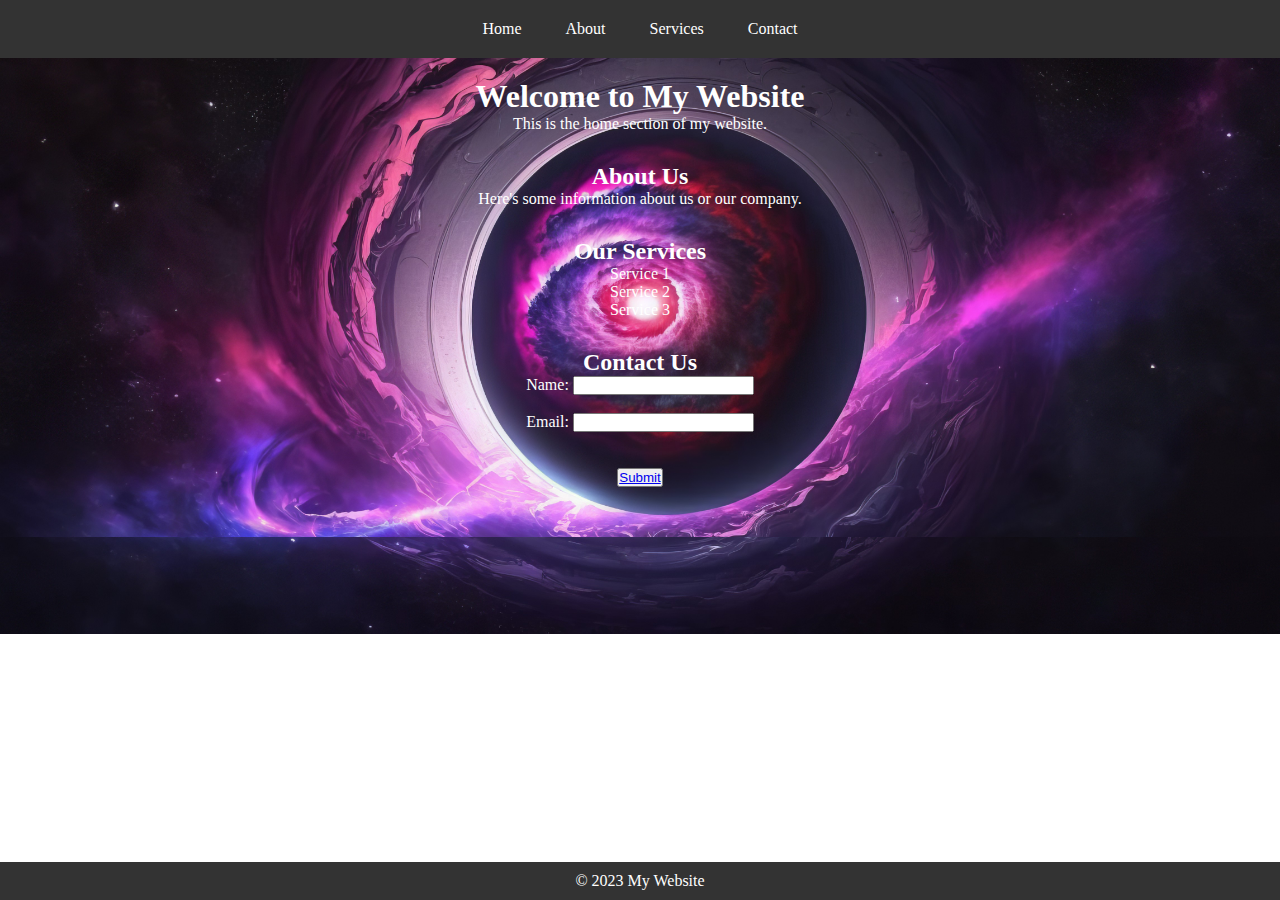
<file: index.html>
<!DOCTYPE html>
<html lang="en">
<head>
    <meta charset="UTF-8">
    <title>My Website</title>
    <link rel="stylesheet" href="index.css">
</head>
<body>
    <header>
        <nav>
            <ul>
                <li><a href="#home">Home</a></li>
                <li><a href="#about">About</a></li>
                <li><a href="#services">Services</a></li>
                <li><a href="#contact">Contact</a></li>
            </ul>
        </nav>
    </header>

    <main>
        <section id="home">
            <h1>Welcome to My Website</h1>
            <p>This is the home section of my website.</p>
        </section>

        <section id="about">
            <h2>About Us</h2>
            <p>Here's some information about us or our company.</p>
        </section>

        <section id="services">
            <h2>Our Services</h2>
            <ul style="list-style: none;">
                <li>Service 1</li>
                <li>Service 2</li>
                <li>Service 3</li>
            </ul>
        </section>

        <section id="contact">
            <h2>Contact Us</h2>
            <form>
                <label for="name">Name:</label>
                <input type="text" id="name" name="name"><br><br>
                <label for="email">Email:</label>
                <input type="email" id="email" name="email"><br><br>
                <br>
                <button><a href="form3.html">Submit</a></button>
            </form>
        </section>
    </main>
    <footer>
        <p>&copy; 2023 My Website</p>
    </footer>
</body>
</html>
</file>
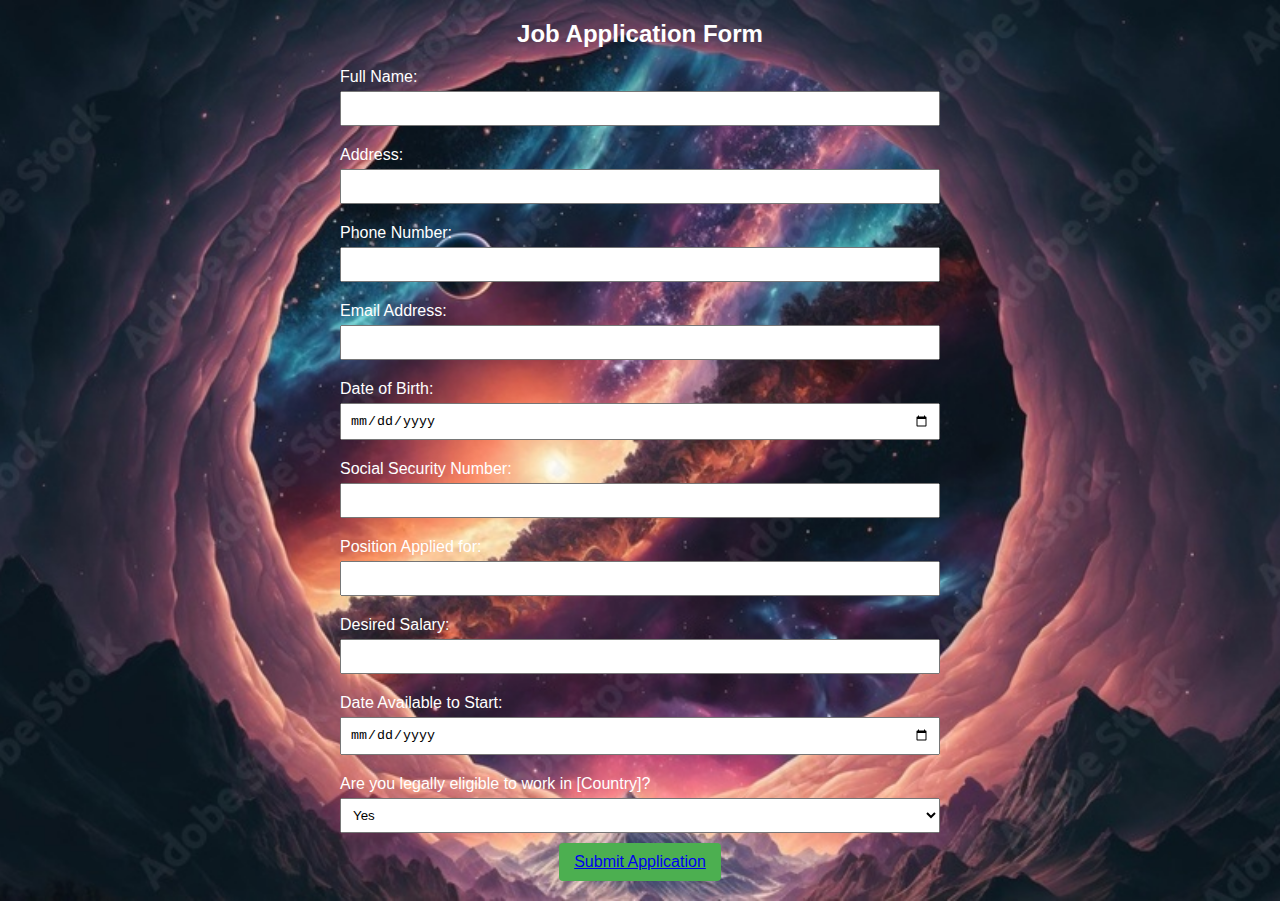
<file: form3.html>
<!DOCTYPE html>
<html lang="en">
<head>
    <meta charset="UTF-8">
    <meta name="viewport" content="width=device-width, initial-scale=1.0">
    <title>Job Application Form</title>
    <style>
        body {
            font-family: Arial, sans-serif;
            background-image: url(16w.jpg);
            background-position: center;
            background-size: cover;
            background-repeat: no-repeat;
            height: 100%;
            margin: 20px;
            
        }

        form {
            max-width: 600px;
            margin: auto;
            text-align: center;
            color: #ffffff;
        }

        label {
            display: block;
            margin-top: 10px;
            text-align: left;
        }

        input, select {
            width: 100%;
            padding: 8px;
            margin-top: 5px;
            margin-bottom: 10px;
            box-sizing: border-box;
        }

        button {
            background-color: #4CAF50;
            color: white;
            padding: 10px 15px;
            border: none;
            border-radius: 4px;
            cursor: pointer;
            font-size: 16px;
        }
    </style>
</head>
<body>

    <form action="#" method="post">
        <h2>Job Application Form</h2>

        <label for="fullName">Full Name:</label>
        <input type="text" id="fullName" name="fullName" required>

        <label for="address">Address:</label>
        <input type="text" id="address" name="address" required>

        <label for="phone">Phone Number:</label>
        <input type="tel" id="phone" name="phone" required>

        <label for="email">Email Address:</label>
        <input type="email" id="email" name="email" required>

        <label for="dob">Date of Birth:</label>
        <input type="date" id="dob" name="dob" required>

        <label for="ssn">Social Security Number:</label>
        <input type="text" id="ssn" name="ssn" required>

        <label for="position">Position Applied for:</label>
        <input type="text" id="position" name="position" required>

        <label for="salary">Desired Salary:</label>
        <input type="text" id="salary" name="salary">

        <label for="startDate">Date Available to Start:</label>
        <input type="date" id="startDate" name="startDate">

        <label for="eligibleToWork">Are you legally eligible to work in [Country]?</label>
        <select id="eligibleToWork" name="eligibleToWork">
            <option value="yes">Yes</option>
            <option value="no">No</option>
        </select>

        <!-- Additional sections and fields can be added as needed -->

        <button>
            <a href="website.html">Submit Application</a>
        </button>
    </form>

</body>
</html>
</file>
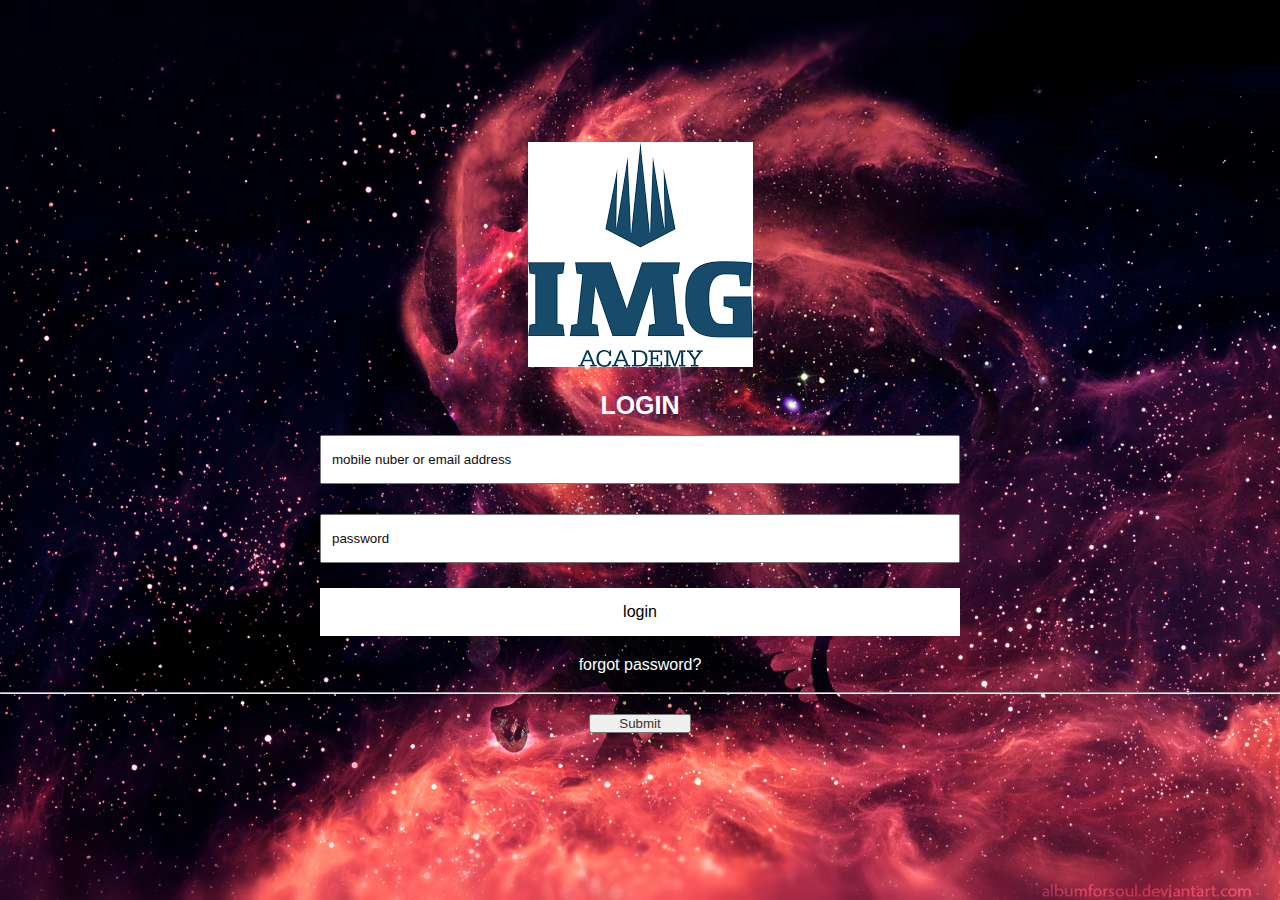
<file: login.html>
<!DOCTYPE html>
<html lang="en">
<head>
    <meta charset="UTF-8">
    <meta name="viewport" content="width=device-width, initial-scale=1.0">
    <title>login</title>
</head>
<body>
    <style>
        *{
            margin: 0;
            padding: 0;
            box-sizing: border-box;
            font-family: sans-serif;
        }

        body {
            background-image: url(19w.jpg );
            background-position: center;
            text-align: center;
            background-size: cover;
            background-attachment: fixed;
            background-repeat: no-repeat;
        }

        body {
            display: flex;
            flex-direction: column;
            position: relative;
            min-height: 100vh;
            justify-content: center;
            color: #333;
        }

        .wrapper {
            position: relative;
            width: 200px;
            padding: 20px;
            margin: 10px auto;
            border: none;
            outline: none;
            border-radius: 15xp;
            background: transparent;
            box-shadow: 0 0 10px 0 rgba(0, 0, 0, .2);
            backdrop-filter: blur(20px);
            border: 1px solid rgba(0, 255, 255, 255,.2);
            color: white;
        }

        .input-box input::placeholder {
            color: rgb(14, 13, 13);
        }

        .btn{
            width: 50%;
            border: none;
            outline: none;
            margin: 10px 0;
            padding: 15px;
            background: white;
            color: black;
            font-size: 16px;
            font-weight: 500;
            cursor: pointer;
        }

        .forgot {
            justify-content: right;
            margin: 10px 0 10px;
            text-align: center;
            margin-bottom: 25px;
        }

        .forgot a {
            text-decoration: none;
            color: #ffffff;
            font-weight: 500;
        }
        .register a {
            text-decoration: none;
            color: #333;
            font-weight: 500;
        }

        .forgot a hover {
            color: yellow;
        }

        .hr {
            margin-top: 30px;
            width: 50%;
        }

        .register {
            justify-content: center;
            margin: 10px 0 10px;
            text-align: center;
            margin-top: 20px;
        }

        .reg {
            width: 40%;
            margin: 5px 0;
            outline: none;
            border: none;
            border-radius: 8px;
            background: #e40404;
            color: white;
            font-size: 16px;
            font-weight: 300;
            cursor: pointer;
            padding: 15px;
        }
        
        .fd {
            width: 50px;
            margin: 80px;
            position: relative;
            margin-bottom: 5px;
        }

        h1{
            text-transform: uppercase;
            color: #ffffff;
            text-align: center;
            margin-top: 20px;
            font-size: 25px;
        }

        .input-box {
            position: relative;
        }

        .input-box input {
            width: 50%;
            margin: 15px 0;
            padding: 15px 10px;
            outline: none;
        }
    </style>
    <body>
        <div class="wraper">
            <div class="logo">
                <img src="[data-uri]" alt=""><h1>LOGIN</h1>
                <div class="input-box">
                    <input type="password" id="email"placeholder="mobile nuber or email address"required>
                </div>
                <div class="input-box">
                    <input type="password" id="password"placeholder="password"required>
                </div>
                <input type="submit" class="btn" value="login">
                <div class="forgot">
                    <a href="#">forgot password?</a><br><br>
                    <div>
                        <hr>
                        <div class="register">
                            <button style="width: 8%;"><a href="index.html">Submit</a></button>
                        </div>
                    </div>
                </div>
            </div>

        </div>
    </body>
    
</body>
</html>
</file>
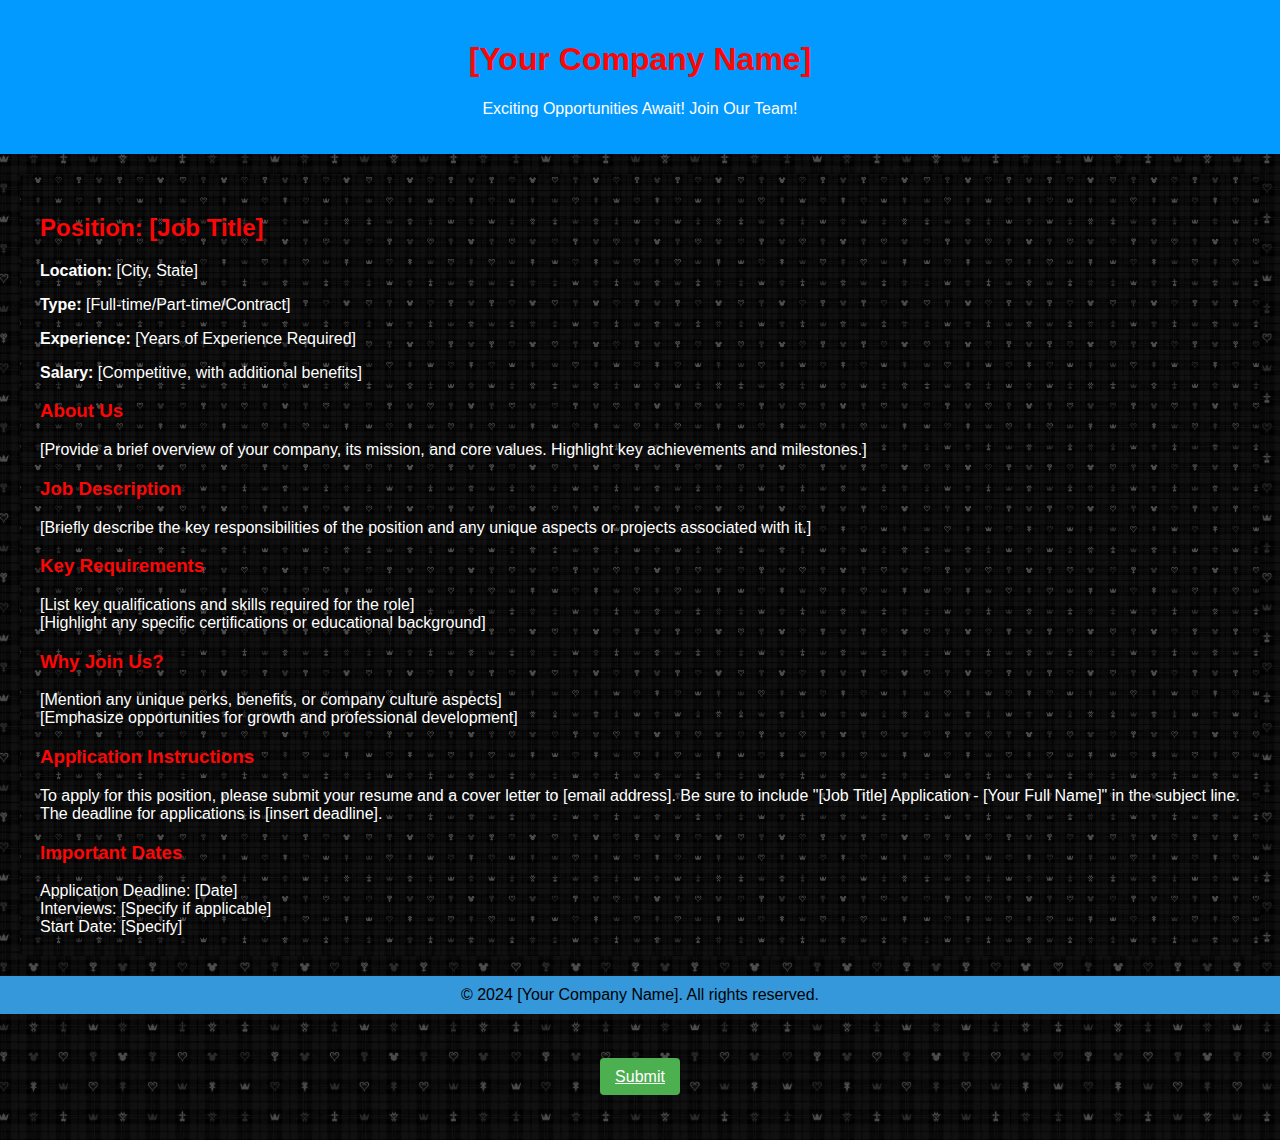
<file: style.html>
<!DOCTYPE html>
<html lang="en">
<head>
    <meta charset="UTF-8">
    <meta name="viewport" content="width=device-width, initial-scale=1.0">
    <title>Recruitment Announcement</title>
    <style>
        body {
            font-family: 'Arial', sans-serif;
            margin: 0;
            padding: 0;
            background-color: #f4f4f4;
            color: #333;
            background-image: url(5k.jpg);
            background-position: center;
            background-size: cover;
            background-repeat: no-repeat;
        }

        header {
            background-color: #039aff;
            color: #ffffff;
            padding: 20px;
            text-align: center;
        }

        section {
            margin: 20px;
            padding: 20px;
            background-color: white;
            color: #ffffff;
            border-radius: 5px;
            box-shadow: 0 0 5px rgba(0, 0, 0, 0.1);
            background-image: url(5k.jpg);
            background-position: center;
            background-size: cover;
            background-repeat: no-repeat;
            height: 100%;
        }

        h1, h2, h3 {
            color: #ff0505;
        }

        ul {
            list-style-type: none;
            padding: 0;
            margin: 0;
        }

        img {
            max-width: 100%;
            height: auto;
            border-radius: 5px;
            margin-top: 20px;
        }

        footer {
            text-align: center;
            margin-top: 20px;
            padding: 10px;
            background-color: #3498db;
            color: rgb(0, 0, 0);
        }

        a {
            background-color: #4CAF50;
            color: white;
            padding: 10px 15px;
            border: none;
            border-radius: 4px;
            cursor: pointer;
            font-size: 16px;
        }
    </style>
</head>
<body>

    <header>
        <h1>[Your Company Name]</h1>
        <p>Exciting Opportunities Await! Join Our Team!</p>
    </header>

    <section>
        <!-- Replace "placeholder-image.jpg" with the actual path to your image file -->

        <h2>Position: [Job Title]</h2>
        <p><strong>Location:</strong> [City, State]</p>
        <p><strong>Type:</strong> [Full-time/Part-time/Contract]</p>
        <p><strong>Experience:</strong> [Years of Experience Required]</p>
        <p><strong>Salary:</strong> [Competitive, with additional benefits]</p>

        <h3>About Us</h3>
        <p>[Provide a brief overview of your company, its mission, and core values. Highlight key achievements and milestones.]</p>

        <h3>Job Description</h3>
        <p>[Briefly describe the key responsibilities of the position and any unique aspects or projects associated with it.]</p>

        <h3>Key Requirements</h3>
        <ul>
            <li>[List key qualifications and skills required for the role]</li>
            <li>[Highlight any specific certifications or educational background]</li>
        </ul>

        <h3>Why Join Us?</h3>
        <ul>
            <li>[Mention any unique perks, benefits, or company culture aspects]</li>
            <li>[Emphasize opportunities for growth and professional development]</li>
        </ul>

        <h3>Application Instructions</h3>
        <p>To apply for this position, please submit your resume and a cover letter to [email address]. Be sure to include "[Job Title] Application - [Your Full Name]" in the subject line. The deadline for applications is [insert deadline].</p>

        <h3>Important Dates</h3>
        <ul>
            <li>Application Deadline: [Date]</li>
            <li>Interviews: [Specify if applicable]</li>
            <li>Start Date: [Specify]</li>
        </ul>
    </section>

    <footer>
        &copy; 2024 [Your Company Name]. All rights reserved.
    </footer>
    <br><br><br>
    <div class="sraster" style="text-align: center;">
        <a href="login.html">Submit</a>
    </div><br><br><br>

</body>
</html>
</file>
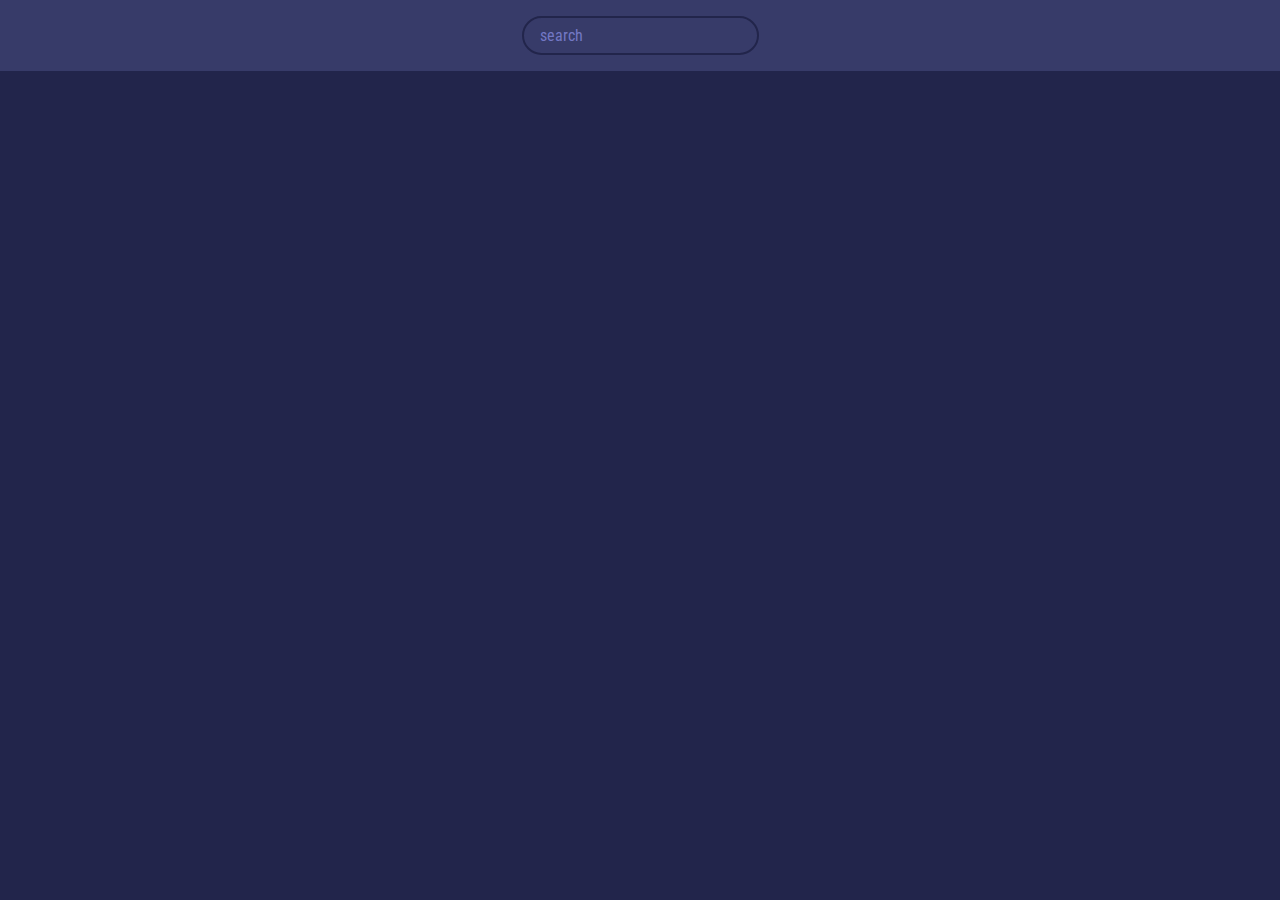
<file: website.html>
<!DOCTYPE html>
<html lang="en">
<head>
    <meta charset="UTF-8">
    <meta name="viewport" content="width=device-width, initial-scale=1.0">
    <title>Movie List App</title>

    <link rel="stylesheet" href="website.css">
    <link rel="shortcut icon" type="image/png" href="../../assets/favicon.png">

    <link rel="stylesheet" href="https://cdnjs.cloudflare.com/ajax/libs/font-awesome/5.13.1/css/all.min.css"/>

</head>
<body>
    <header>
        <form id="form">
            <input type="text" class="search" id="search" placeholder="search">
        </form>
    </header>

    <main id="main"></main>

    <script src="script.js"></script>
</body>
</html>
</file>
<file: website.css>
@import url("https://fonts.googleapis.com/css2?family=Roboto+Condensed:wght@300;400;700&display=swap");
:root {
  --primary-color: #22254b;
  --secondary-color: #373b69;
  --tartiary-color: #7378c5;
}

* {
  margin: 0;
  padding: 0;
  -webkit-box-sizing: border-box;
          box-sizing: border-box;
}

body {
  background-color: var(--primary-color);
  font-family: 'Roboto Condensed', sans-serif;
}

header {
  background-color: var(--secondary-color);
  padding: 1rem;
  display: -webkit-box;
  display: -ms-flexbox;
  display: flex;
  -webkit-box-pack: center;
      -ms-flex-pack: center;
          justify-content: center;
}

header .search {
  background-color: transparent;
  border: 2px solid var(--primary-color);
  border-radius: 50px;
  font-family: inherit;
  font-size: 1rem;
  padding: 0.5rem 1rem;
  color: #fff;
}

header .search::-webkit-input-placeholder {
  color: var(--tartiary-color);
}

header .search:-ms-input-placeholder {
  color: var(--tartiary-color);
}

header .search::-ms-input-placeholder {
  color: var(--tartiary-color);
}

header .search::placeholder {
  color: var(--tartiary-color);
}

header .search:focus {
  outline: none;
  background-color: var(--primary-color);
}

main {
  display: -webkit-box;
  display: -ms-flexbox;
  display: flex;
  -ms-flex-wrap: wrap;
      flex-wrap: wrap;
  -webkit-box-pack: center;
      -ms-flex-pack: center;
          justify-content: center;
}

main .movie {
  width: 300px;
  margin: 10px;
  background-color: var(--secondary-color);
  -webkit-box-shadow: 0 4px 5px rgba(0, 0, 0, 0.2);
          box-shadow: 0 4px 5px rgba(0, 0, 0, 0.2);
  position: relative;
  overflow: hidden;
  border-radius: 3px;
}

main .movie img {
  width: 100%;
}

main .movie .movie-info {
  color: #eee;
  display: -webkit-box;
  display: -ms-flexbox;
  display: flex;
  -webkit-box-align: center;
      -ms-flex-align: center;
          align-items: center;
  -webkit-box-pack: justify;
      -ms-flex-pack: justify;
          justify-content: space-between;
  padding: 0.5rem 1rem 1rem;
  letter-spacing: .5px;
}

main .movie .movie-info span {
  background-color: var(--primary-color);
  padding: 0.25em .5rem;
  font-weight: bold;
  border-radius: 3px;
}

main .movie .movie-info span.green {
  color: lightgreen;
}

main .movie .movie-info span.orange {
  color: orange;
}

main .movie .movie-info span.red {
  color: red;
}

main .movie .movie-info h3 {
  margin-top: 0;
}

main .movie .release_date {
  display: -webkit-box;
  display: -ms-flexbox;
  display: flex;
  -webkit-box-pack: end;
      -ms-flex-pack: end;
          justify-content: flex-end;
  padding: 0 1rem 1rem;
  color: #fff;
}

main .movie .release_date span {
  padding-left: 5px;
  font-weight: bold;
}

main .movie .genre {
  display: -webkit-box;
  display: -ms-flexbox;
  display: flex;
  padding: 0 1rem 1rem;
  color: #fff;
}

main .movie .genre h4 {
  margin-right: 10px;
}

main .movie .genre ul {
  list-style: none;
  display: -ms-grid;
  display: grid;
  -ms-grid-columns: (1fr)[3];
      grid-template-columns: repeat(3, 1fr);
  gap: 8px;
}

main .movie .genre ul li {
  background: var(--primary-color);
  padding: 4px 10px;
  border-radius: 50px;
  text-align: center;
}

main .movie .overview {
  background-color: #fff;
  padding: 2rem;
  position: absolute;
  left: 0;
  right: 0;
  bottom: 0;
  max-width: 100%;
  -webkit-transform: translateY(101%);
          transform: translateY(101%);
  -webkit-transition: -webkit-transform .5s;
  transition: -webkit-transform .5s;
  transition: transform .5s;
  transition: transform .5s, -webkit-transform .5s;
}

main .movie:hover .overview {
  -webkit-transform: translateY(0%);
          transform: translateY(0%);
}
</file>
<file: index.css>
/* Resetting default margin and padding for all elements */

body {
    text-align: center;
    background-image: url(20w.jpg);
    background-repeat: no-repeat;
    background-size: cover;
    background-position: center;
    height: 100%;
}

* {
    margin: 0;
    padding: 0;
    box-sizing: border-box;

}

header {
    background-color: #333;
    color: #fff;
    padding: 20px;
}
*li{
    list-style: none;
}
nav ul {
    list-style: none;
}

nav ul li {
    display: inline;
    margin: 20px;
}

nav ul li a {
    text-decoration: none;
    color: #fff;
}

main {
    padding: 20px;
    background-image: url(../20w.jpg);
    background-repeat: no-repeat;
    background-size: cover;
    background-position: center;
    height: 100%;
    color: #ffffff;
}

section {
    margin-bottom: 30px;
}

/* Styling the footer */
footer {
    text-align: center;
    background-color: #333;
    color: #fff;
    padding: 10px;
    position: fixed;
    bottom: 0;
    width: 100%;
}
</file>
